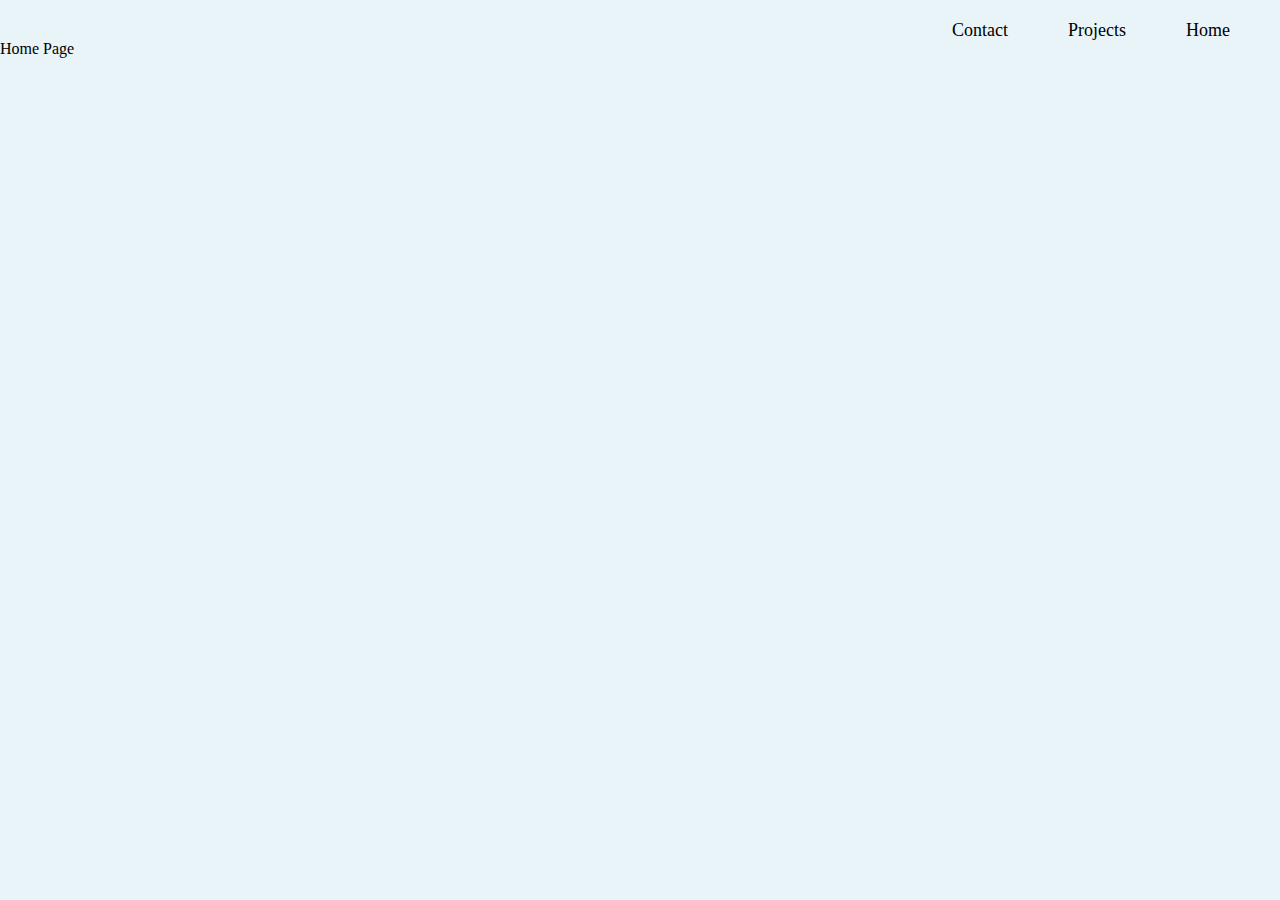
<file: about.html>
<!DOCTYPE html>
<html>
    
<head>
    <meta charset="UTF-8" />
    <meta name="viewport" content="width=device-width, initial-scale=1" />
    <link rel="stylesheet" type="text/css" href="styles/main.css"/>
    <title>About</title>
</head>

<body>
    <div id= "sidebar">
        <ul> 
            <li><a href= "about.html"> Home </a></li>
            <li><a href= "projects.html"> Projects</a></li>
            <li><a href="contact.html"> Contact </a> </li>
        </ul>
    </div>
    <div>
        <p>Home Page</p> 
    </div>
</body>

    
</html>
</file>
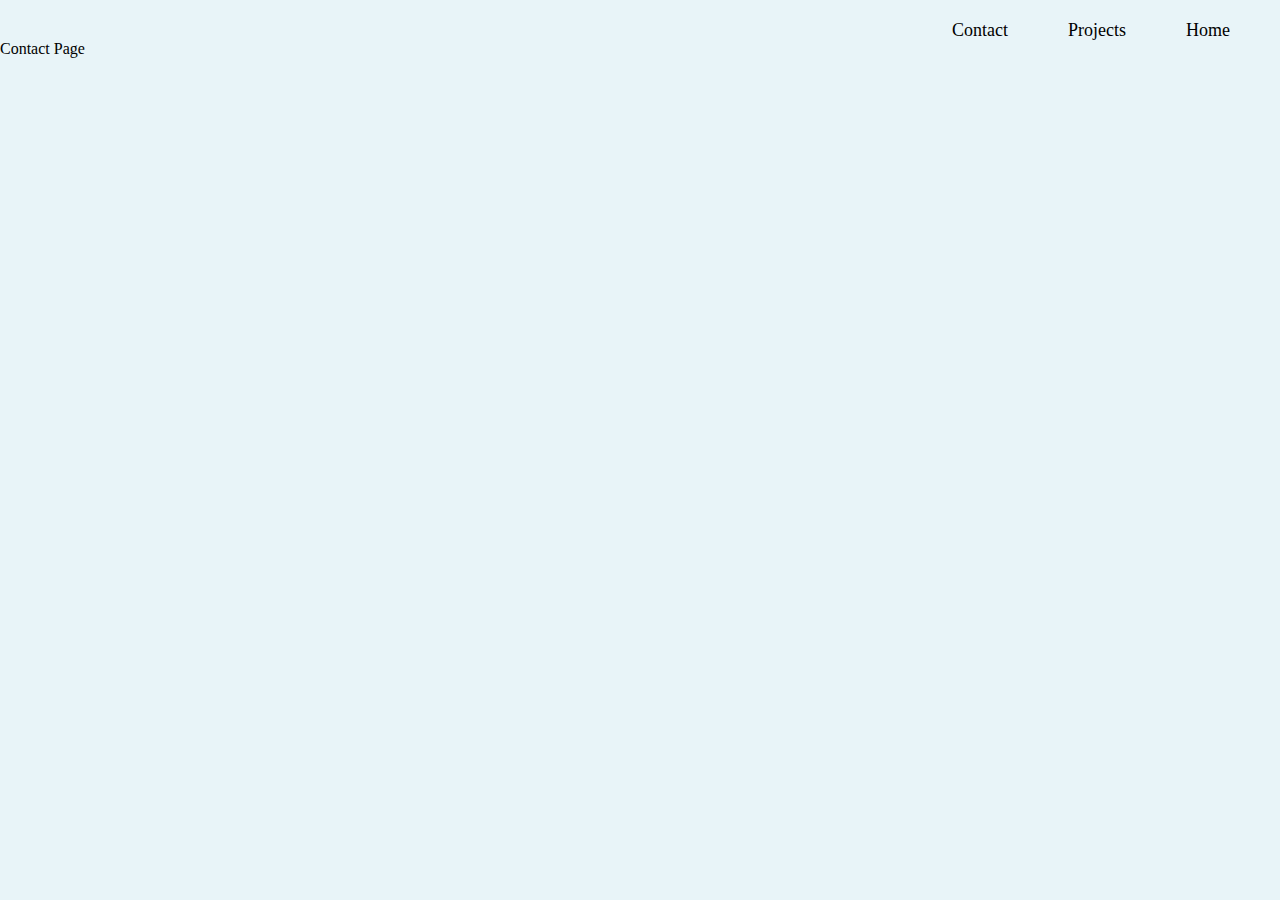
<file: contact.html>
<!DOCTYPE html>
<html>
    
<head>
    <meta charset="UTF-8" />
    <meta name="viewport" content="width=device-width, initial-scale=1" />
    <link rel="stylesheet" type="text/css" href="styles/main.css"/>
    <title>Contact</title>
</head>

<body>
    <div id= "sidebar">
        <div class = "navigation-pages" >
        </div>
        <ul> 
            <li><a href= "about.html"> Home </a></li>
            <li><a href= "projects.html"> Projects</a></li>
            <li><a href="contact.html"> Contact </a> </li>
        </ul>
    </div>
    <p>Contact Page</p> 
</body>

    
</html>
</file>
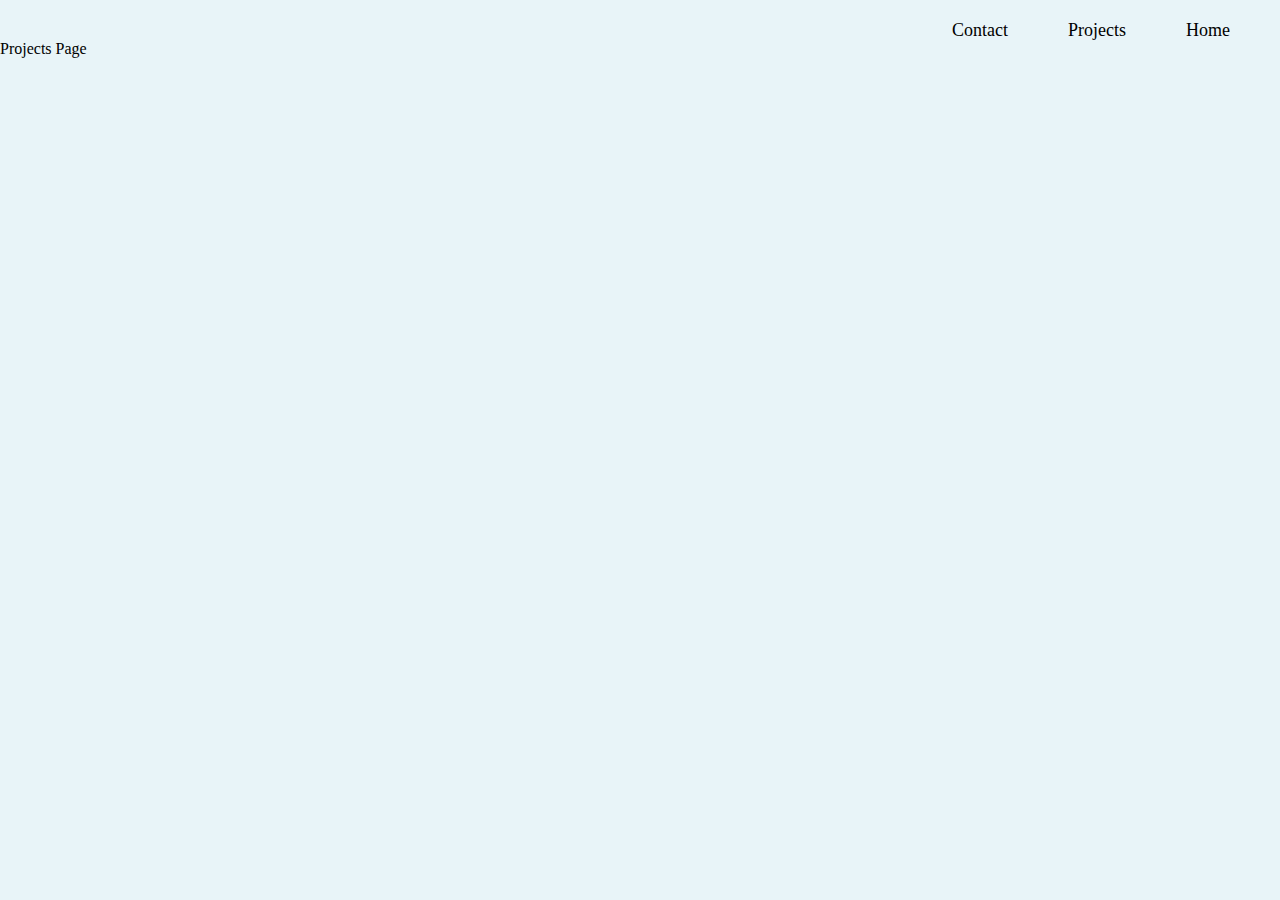
<file: projects.html>
<!DOCTYPE html>
<html>
    
<head>
    <meta charset="UTF-8" />
    <meta name="viewport" content="width=device-width, initial-scale=1" />
    <link rel="stylesheet" type="text/css" href="styles/main.css"/>
    <title>Projects</title>
</head>

<body>
    <div id= "sidebar">
        <div class = "navigation-pages" >
        </div>
        <ul> 
            <li><a href= "about.html"> Home </a></li>
            <li><a href= "projects.html"> Projects</a></li>
            <li><a href="contact.html"> Contact </a> </li>
        </ul>
    </div>
    <p>Projects Page</p> 
</body>

    
</html>
</file>
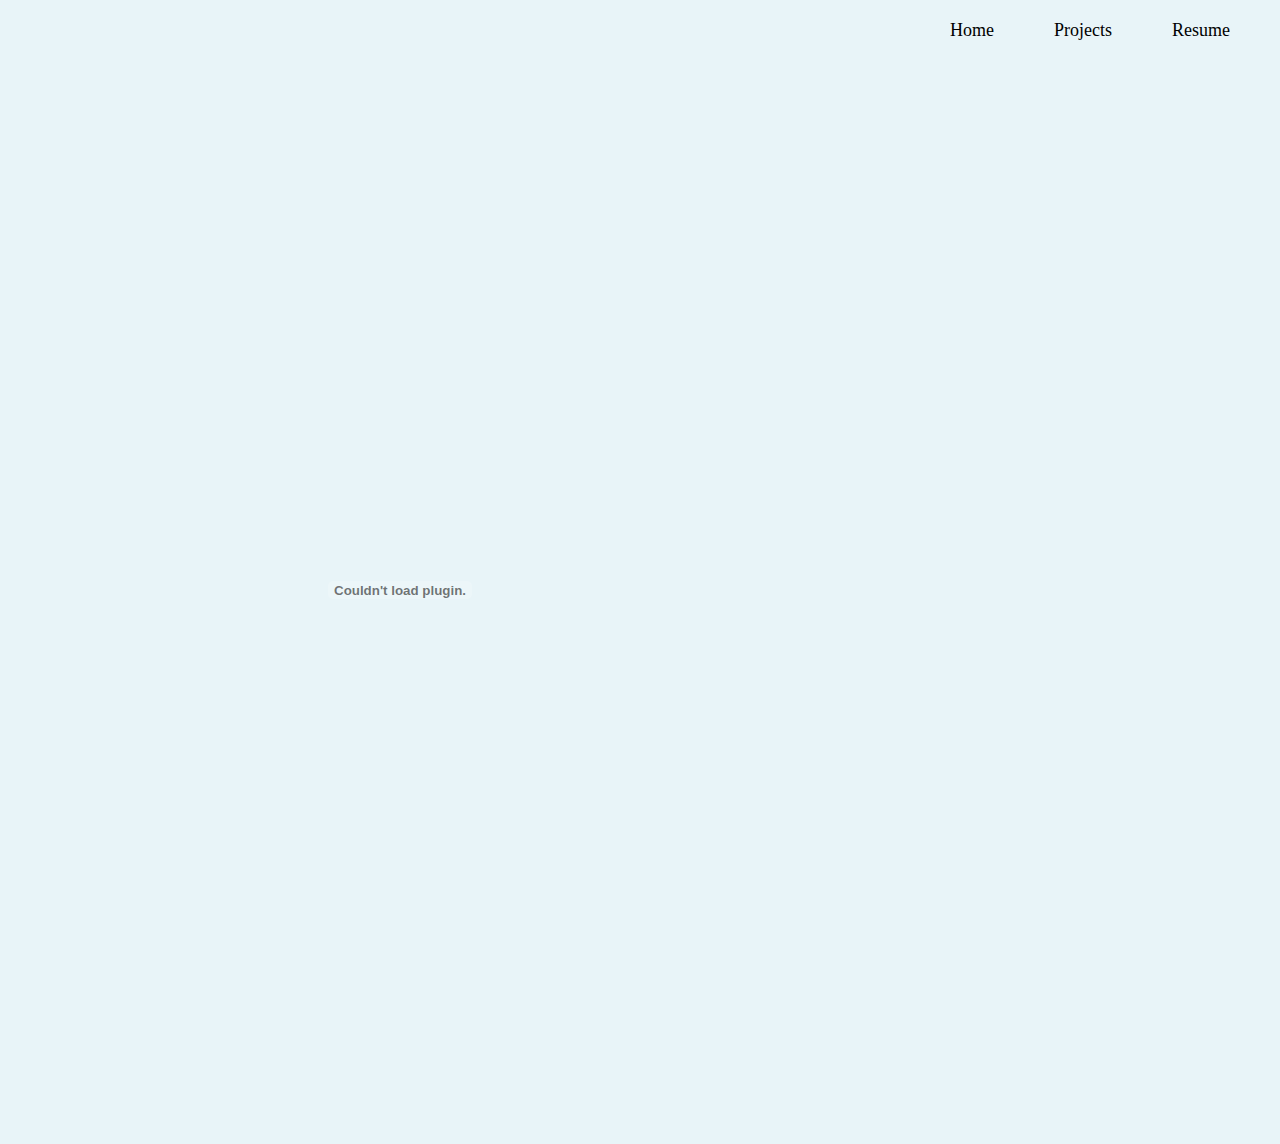
<file: resume.html>
<!DOCTYPE html>
<html>
    
<head>
    <meta charset="UTF-8" />
    <meta name="viewport" content="width=device-width, initial-scale=1" />
    <link rel="stylesheet" type="text/css" href="styles/main.css"/>
    <title>Contact</title>
</head>

<body>
    <div id= "sidebar">
        <div class = "navigation-pages" >
        </div>
        <ul> 
            <li><a href="resume.html"> Resume </a> </li>
            <li><a href= "projects.html"> Projects</a></li>
            <li><a  href= "about.html"> Home </a></li>
        </ul>
    </div>
    <div id = "resume_section">
        <embed src="Resume_Iris.pdf" type="application/pdf" width = "800px" height = "1100px"/>
    </div>
</body>

    
</html>
</file>
<file: styles/main.css>
*{
    margin: 0px;
    padding: 0px;
}
body{ 
    background-color: #e8f4f8;
}

#intro{
    position: fixed;
    top: 35%;
    left: 10%;
}

#welcome{ 
    position:fixed;
    top: 45%;
    left: 20%;
}

#about{ 
    position: fixed;
    top: 85%;
    left: 85%;
}

.message{
    color: black;
    font-size: 3em;
}

.message2{
    color: black;
    font-size: 3em;
    animation-delay: 1000s;
}

.aboutButton{ 
    border-radius: 8px;
    border: 3px solid black;
    background-color: white;
    color: black;
    font-size: 20px;
    padding: 15px 25px;
    transition-duration: 0.5s;
}

.aboutButton:hover {
    background-color: #555555;
    color: white;
}



/* sidebar 1 
#sidebar{
    position:fixed;
    width: 200px;
    height: 100%;
    background: white;

}

#sidebar.active{
    left: 0px
}

#sidebar ul li{
    color: black;
    list-style: none;
    padding: 15px 30px;
    border-bottom: 1px solid grey;
}

#sidebar .navigation-pages {
    position: absolute; 
    top: 20px;
    left: 230px;
}

#sidebar .navigation-pages span{
    display: block;
    width: 30px;
    height: 5px;
    background: black;
    margin: 5px 0px;
}

a:link{
    text-decoration:none;
    font-size: 18px;
    position: relative;
    color: black;
}
*/

/* effect 1 for sidebar 1 
 a:hover{
    font-weight: bold; 
    font-size: 22px;
}  
*/

/* effect 2  for sidebar 1
a::after{
    content: "";
    background: white;
      mix-blend-mode: exclusion;
    width: calc(100% + 20px);
    height: 0;
    position: absolute;
    bottom: -4px;
    left: -10px;
      transition: all .3s cubic-bezier(0.445, 0.05, 0.55, 0.95);
  }
  
  a:hover::after{
      height: calc(100% + 8px)
  }

  a:visited {
    text-decoration: none;
    color: black;
  }
  */

/* Code for Horizontal Sidebar with hover effect 2*/
#sidebar { 
    padding: 20px 20px;
}
#sidebar ul li{ 
    float: right;
    list-style: none;
}

a:link{
    text-decoration:none;
    font-size: 18px;
    position: relative;
    padding: 5px 30px;
    color: black;
}

a::after{
    content: "";
    background: white;
    mix-blend-mode: exclusion;
    width: 90%;
    height: 0;
    position: absolute;
    bottom: -4px;
    left: 0px;
    transition: all .3s cubic-bezier(0.445, 0.05, 0.55, 0.95);
  }
  
  a:hover::after{
      height: calc(100% + 8px)
  }

  a:visited {
    text-decoration: none;
    color: black;
  }
</file>
